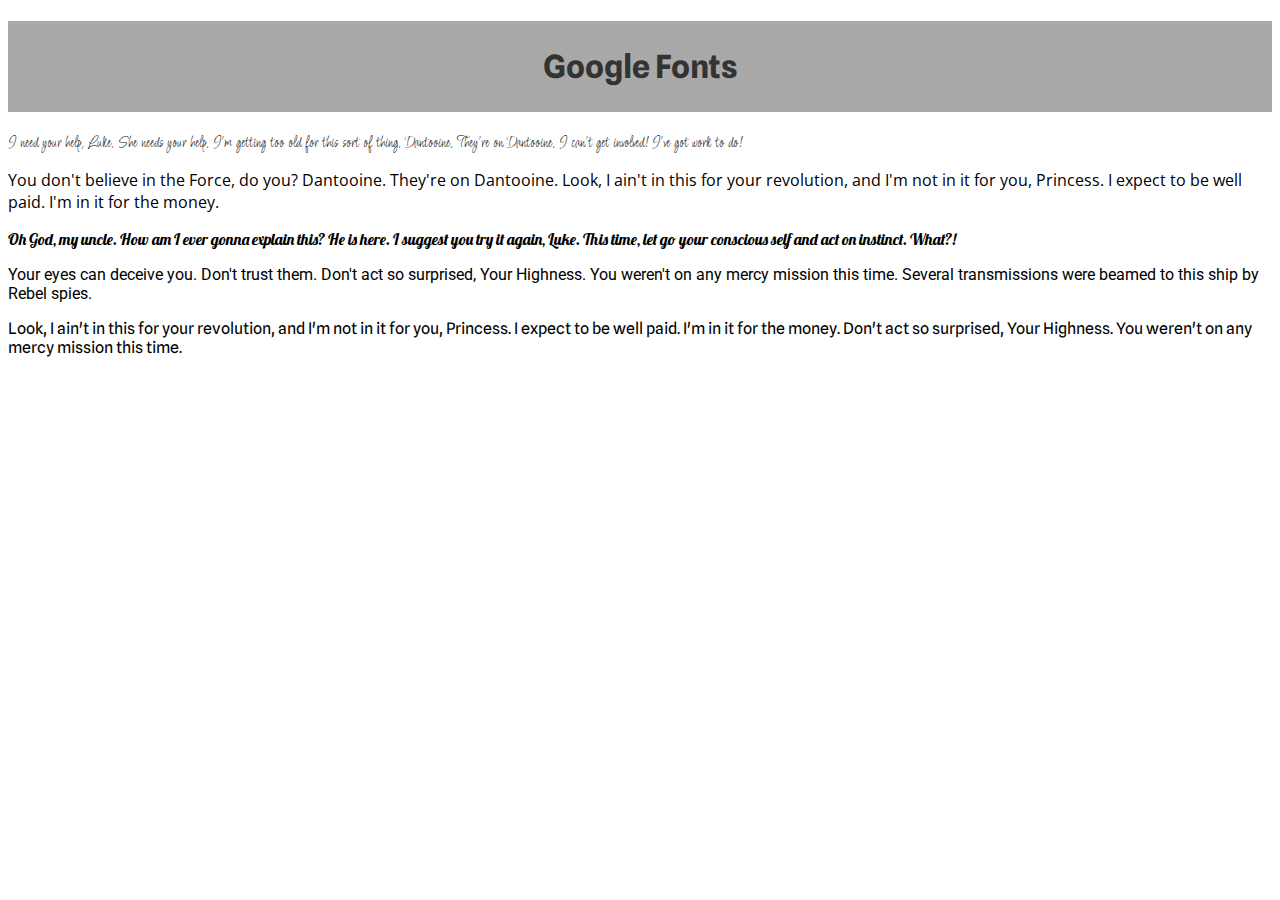
<file: lev1_!/index.html>
<!DOCTYPE html>
<html lang="en">
<head>
    <meta charset="UTF-8">
    <meta http-equiv="X-UA-Compatible" content="IE=edge">
    <meta name="viewport" content="width=device-width, initial-scale=1.0">
    <title>lev1_1</title>
    <link rel="stylesheet" href="assets/css/style.css">
</head>
<body>
    <h1>Google Fonts</h1>
    <section>
        <p>
            I need your help, Luke. She needs your help. I'm getting too old for
            this sort of thing. Dantooine. They're on Dantooine. I can't get
            involved! I've got work to do!
        </p>
    </section>
    <main>
        <p>
            You don't believe in the Force, do you? Dantooine. They're on Dantooine.
            Look, I ain't in this for your revolution, and I'm not in it for you,
            Princess. I expect to be well paid. I'm in it for the money.
        </p>
    </main>
    <aside>
        <p>
            Oh God, my uncle. How am I ever gonna explain this? He is here. I
            suggest you try it again, Luke. This time, let go your conscious self
            and act on instinct. What?!
        </p>
    </aside>
    <nav>
        <p>
            Your eyes can deceive you. Don't trust them. Don't act so surprised,
            Your Highness. You weren't on any mercy mission this time. Several
            transmissions were beamed to this ship by Rebel spies.
        </p>
    </nav>
    <footer>
        <p>
            Look, I ain't in this for your revolution, and I'm not in it for you,
            Princess. I expect to be well paid. I'm in it for the money. Don't act
            so surprised, Your Highness. You weren't on any mercy mission this time.
        </p>
    </footer>

</body>
</html>
</file>
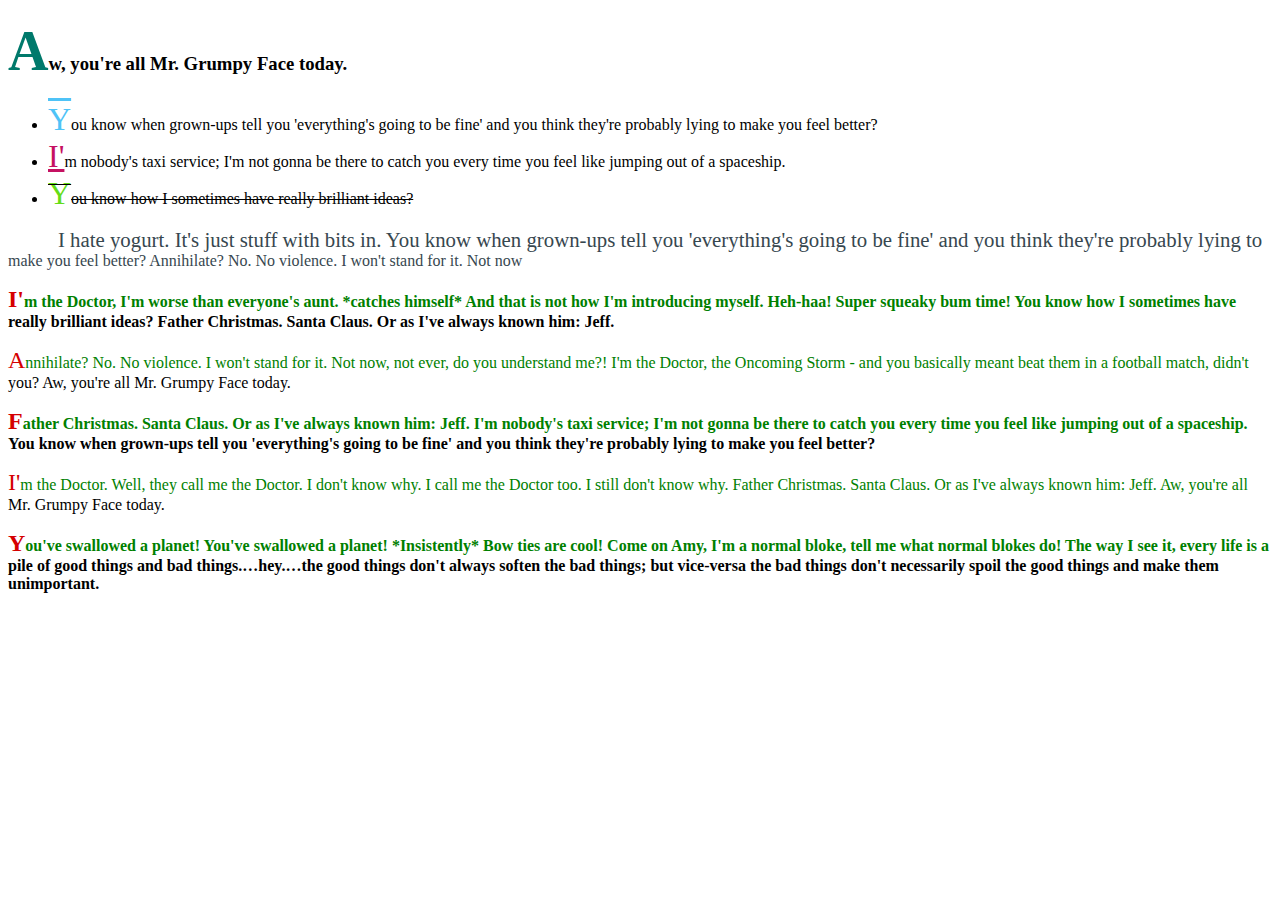
<file: lev1_2/index.html>
<!DOCTYPE html>
<html lang="en">
<head>
    <meta charset="UTF-8">
    <meta http-equiv="X-UA-Compatible" content="IE=edge">
    <meta name="viewport" content="width=device-width, initial-scale=1.0">
    <title>lev1_2</title>
    <link rel="stylesheet" href="assets/css/style.css">
</head>
<body>
    <h3>Aw, you're all Mr. Grumpy Face today.</h3>
<ul>
  <li>You know when grown-ups tell you 'everything's going to be fine' and you think they're probably lying to make you feel better?</li>
    <li>I'm nobody's taxi service; I'm not gonna be there to catch you every time you feel like jumping out of a spaceship.</li>
    <li>You know how I sometimes have really brilliant ideas?</li>
</ul>
<section>
<p>I hate yogurt. It's just stuff with bits in. You know when grown-ups tell you 'everything's going to be fine' and you think they're probably lying to make you feel better? Annihilate? No. No violence. I won't stand for it. Not now</p>
<p>I'm the Doctor, I'm worse than everyone's aunt. *catches himself* And that is not how I'm introducing myself. Heh-haa! Super squeaky bum time! You know how I sometimes have really brilliant ideas? Father Christmas. Santa Claus. Or as I've always known him: Jeff.</p>
<p>Annihilate? No. No violence. I won't stand for it. Not now, not ever, do you understand me?! I'm the Doctor, the Oncoming Storm - and you basically meant beat them in a football match, didn't you? Aw, you're all Mr. Grumpy Face today.</p>
<p>Father Christmas. Santa Claus. Or as I've always known him: Jeff. I'm nobody's taxi service; I'm not gonna be there to catch you every time you feel like jumping out of a spaceship. You know when grown-ups tell you 'everything's going to be fine' and you think they're probably lying to make you feel better?</p>
<p>I'm the Doctor. Well, they call me the Doctor. I don't know why. I call me the Doctor too. I still don't know why. Father Christmas. Santa Claus. Or as I've always known him: Jeff. Aw, you're all Mr. Grumpy Face today.</p>
<p>You've swallowed a planet! You've swallowed a planet! *Insistently* Bow ties are cool! Come on Amy, I'm a normal bloke, tell me what normal blokes do! The way I see it, every life is a pile of good things and bad things.…hey.…the good things don't always soften the bad things; but vice-versa the bad things don't necessarily spoil the good things and make them unimportant.</p>
  </section>

</body>
</html>
</file>
<file: lev1_!/assets/css/style.css>
@import url('https://fonts.googleapis.com/css2?family=Licorice&family=Open+Sans:ital@0;1&family=Pushster&family=Roboto&family=Spline+Sans&display=swap');

/* font-family: 'Licorice', cursive;
font-family: 'Open Sans', sans-serif;
font-family: 'Pushster', cursive;
font-family: 'Roboto', sans-serif;
font-family: 'Spline Sans', sans-serif; */

h1{
    font-family: 'Spline Sans', sans-serif;
    font-size: 2rem;
    background-color: darkgray;
    color: #333;
    text-align: center;
    padding: 0.8em;
}

section{
    font-family: 'Licorice', cursive;
}

main{
    font-family: 'Open Sans', sans-serif;
}

aside{
    font-family: 'Pushster', cursive;
}

nav{
    font-family: 'Roboto', sans-serif;
}

footer{
    font-family: 'Spline Sans', sans-serif; 
}
</file>
<file: lev1_2/assets/css/style.css>
h3::first-letter{
    font-size: 3em;
    color: #00796B;
}
 h3:hover::first-letter{
     color: #4FC3F7;
}

li::first-letter{
    font-size: 2em;
}

li:nth-of-type(1)::first-letter{
    color: #4FC3F7;
    text-decoration: overline;
}

li:nth-of-type(2)::first-letter{
    color: #C51162;  
    text-decoration: underline;
}

li:nth-of-type(3)::first-letter{
    color: #64DD17;   
}

li:nth-last-of-type(1){
    text-decoration: line-through;
}

section p:nth-of-type(1){
    color: #37474F;
    text-indent: 50px;
}

section p:nth-of-type(1)::first-line{
    font-size: 1.3em;
}

p:nth-of-type(n+2)::first-letter{
    color: #D50000;
    font-size: 1.5em;
}

p:nth-of-type(n+2)::first-line{
    color: green;
}

p:nth-of-type(n+2):hover::first-line{
    color: #303F9F;
}

p:nth-of-type(even){
    font-weight: 600;
}
</file>
